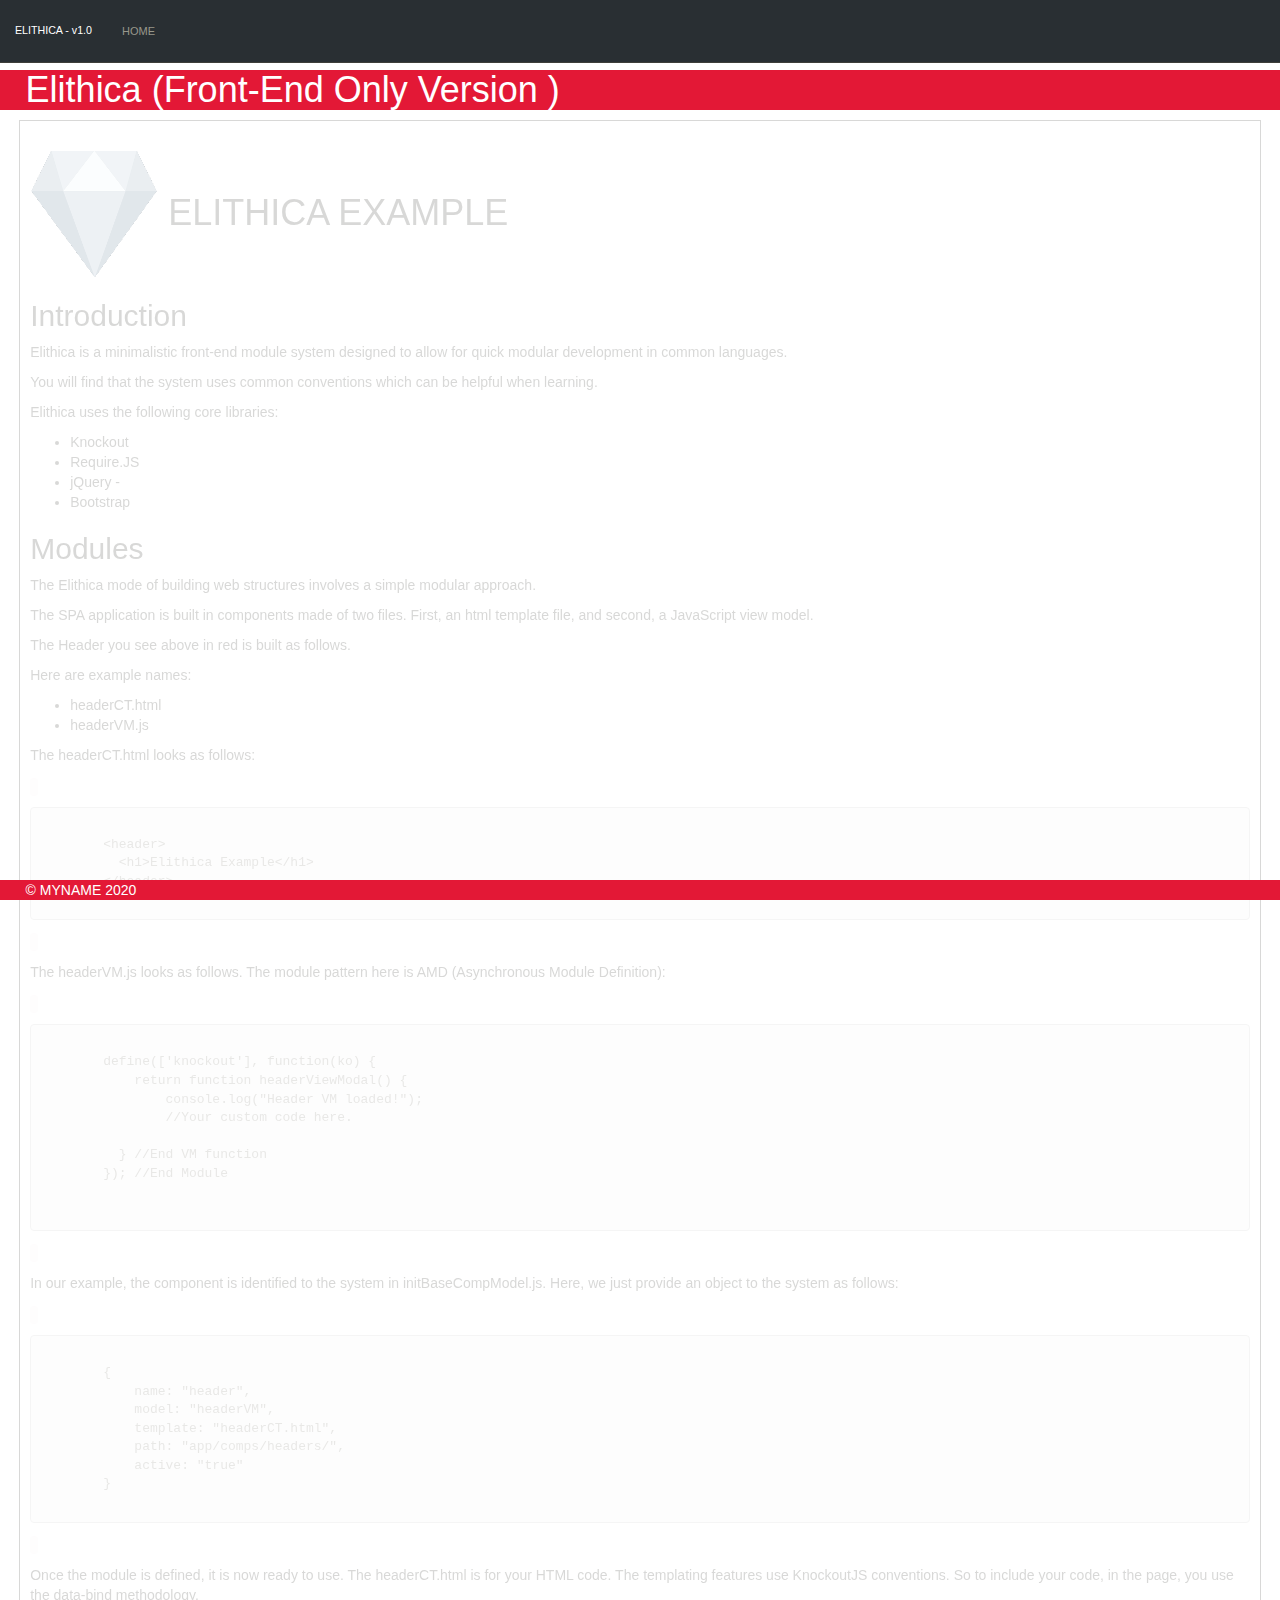
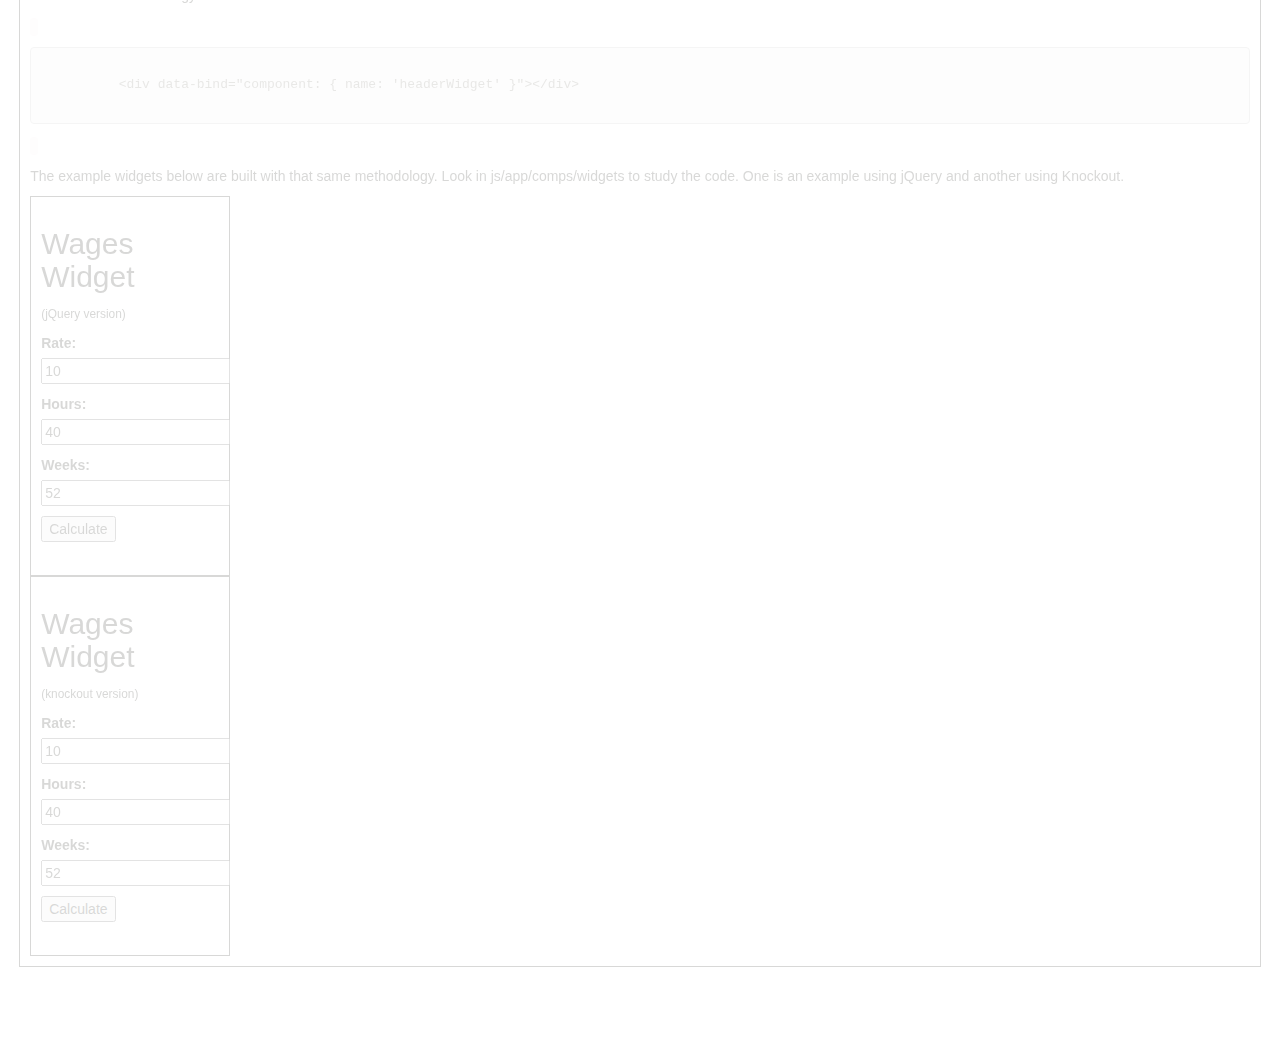
<file: index.html>
<!DOCTYPE html>
<html lang="en" dir="ltr">
  <head>
    <meta charset="utf-8">
    <title>ELITHICA EXAMPLE</title>
    <meta name="viewport" content="width=device-width, initial-scale=1">
    <meta http-equiv="X-UA-Compatible" content="IE=edge" />
    <link rel="stylesheet" type="text/css" href="css/themes/sandstone/bootstrap.css" id="bootstrapTheme" media="all">
    <link rel="stylesheet" type="text/css" href="css/fontawesome.css" media="all">
    <link rel="stylesheet" type="text/css" href="css/global.css" media="all">
    <link rel="icon" type="image/ico" href="img/logo/elithica-favicon-16x16.png">
    <link rel="icon" type="image/ico" href="img/logo/">
    <base href="elithica">
  </head>
  <!--
    All front-end loading is sent through a component called body
    See js/app/comps/body to see the component nesting therein.
  -->
  <body data-bind="component: { name: 'body' }">
  <script type="text/javascript" data-main="js/app/sys/config/init/init.js" src="js/require.js"></script>
  </body>
</html>
</file>
<file: css/global.css>
body{

}

a{
  color: #E31836;
}

.btn-primary, .btn-primary:hover, .btn-primary:active, .btn-primary:visited {
    background-color: #E31836 !important;
}

.navbar-default {
    background-color: #292f33;
}

.navbar-brand{
  font-size: 8pt;
}

header{
  min-width:100%;
  margin-top:50px !important;
  background-color: #E31836;
  color:#FFFFFF;
  padding-left: 2%;
}


section{
  /*border:solid 1px #C0C0C0;*/
  max-width:100%;
  margin:0 auto;
  display: flex;
  flex-wrap: wrap; /* disable flex-basis to enable the wrap*/
}

.column{
  border:solid 0px;
  margin:10px;
  flex-grow: 1;
  flex-shrink: 1;
  flex-basis: 0;
}

.sideColumn{
  max-width:250px;
}

footer{
  min-width:100%;
  margin-top:50px !important;
  background-color: #E31836;
  color:#FFFFFF;
  padding-left: 2%;
  position: fixed;
  bottom: 0;
}

main{
  padding-bottom: 30px;
}
main section{
  height: 700px;
}

#kcironfan_logo_1{
  width:240px;
}

/*Jarvis*/
#jarvisModal .modal-content{
  border:solid 1px red;
  background-color: transparent;
  width: 100% !important;
  color:red;
}

#jarvisModal .modal-header{
  background-color: #000;
  opacity: 0.9 !important;
  border-bottom: 0px;
}

#jarvisModal .modal-body{

  border-top:solid 1px red;
  background-color: #000;
  opacity: 0.9 !important;
}


#jarvisModal .modal-footer{
  border-top:solid 1px red;
  background-color: #000;
  opacity: 0.9 !important;
}

#jarvisModal .modal-backdrop.in {
	opacity: 0.9 !important;
}

#jarvisModal .modal-backdrop {
    background-color: #000;
}


#jarvis_left{
  width:20%;
  max-width: 20% !important;
  overflow: hidden;
  height:470px;
}

#jarvis_center{
  text-align: left !important;
  width:80%;
  max-width: 80%;
  overflow: hidden;
}

#jarvis_right{
  width:20%;
  max-width: 20% !important;
  overflow: hidden;
}

/*Jarvis Reactor
#Layer_1{
  text-align: left;
  position: relative;
  margin-left: 0px;
  margin-top: 0px;
}
*/





/*Jarvis Reactor*/

@media (min-width:0px) and (max-width:320px){

  svg {
    max-width: 280px;
    max-height: 280px;
    margin-left: 5%;
  }

}

 @media (min-width:321px) and (max-width:639px){

   svg {
     max-width: 280px;
     max-height: 280px;
     margin-left: 15%;
   }
 }

@media (min-width:640px){

  svg {
    max-width: 280px;
    max-height: 280px;
    margin-left: 20%;
  }

}

.st0, .st1, .st2, .st3 {
  fill: none;
  stroke: #F70606;
  stroke-width: 42;
  stroke-miterlimit: 10;
}

.st0 {
  stroke-dasharray: 12.1947, 12.1947, 12.1947, 12.1947, 12.1947, 12.1947;
}

.st1 {
  stroke-dasharray: 50, 90, 200, 30, 40, 0;
}

.st2 {
  stroke-linecap: square;
  stroke-dasharray: 120, 20, 110, 20, 140;
}

.st3 {
  stroke-width: 16;
  stroke-linecap: square;
}


/*jarvis_matrix*/
.jarvis_matrix canvas {display: block;}


/*JARVIS TALK*/
#vwr{
  /*border: solid 1px #FFF;*/
  margin:5px;
	-moz-box-shadow: inset -12px 0px 50px 50px #000;
	-webkit-box-shadow: inset -12px 0px 50px 50px #000;
	box-shadow: inset -500px -100px 400px 25px rgba(0,0,0,0.25);
	/* Alas, box-shadow is not fully supported by IE < 9 */
}
#pg{
  position:relative;
  height:90%;
}
#txt{
  position:absolute;
  bottom:0px;
  display:list-item;
  padding-right:50px;
}
#inp{
  position:absolute;
  border:0;
  outline:none;
  width:100%;
  height:50px;
  background:none;
  caret-color: #111;
}
#txt,
#inp{
  font-family:VT323;
  text-transform:uppercase;
  line-height:25px;
  font-size:25px;
  mix-blend-mode: difference;
  opacity:0.75;
  color:red;
  text-shadow: 0 0 2px rgba(250,0,0,0.88);
}

#gli{
  -webkit-animation: giggle 0.1s ease infinite;
          animation: giggle 0.1s ease infinite;
  position:absolute;
  top:0;
  bottom:0;
  left:0;
  right:0;
  overflow:hidden;
  margin:5px;
}
b{
  display:inline-block;
  -webkit-animation: worser .13s ease infinite;
          animation: worser .13s ease infinite;
  font-weight:normal;
}
i{
  font-family: Courier;
  font-style:normal;
  color:red;
  text-shadow: 0 0 4px rgba(250,0,0,0.75);
}

@-webkit-keyframes giggle {
  0%, 100% {
    -webkit-transform: translateY(-0.35px);
            transform: translateY(-0.35px);
  }
  50% {
    -webkit-transform: translateY(0.35px);
            transform: translateY(0.35px);
  }
}

@keyframes giggle {
  0%, 100% {
    -webkit-transform: translateY(-0.35px);
            transform: translateY(-0.35px);
  }
  50% {
    -webkit-transform: translateY(0.35px);
            transform: translateY(0.35px);
  }
}
@-webkit-keyframes worser {
  0%, 100% {
    -webkit-transform: translateY(-.33px);
            transform: translateY(-.33px);
  }
  50% {
    -webkit-transform: translateY(.33px);
            transform: translateY(.33px);
  }
}

@keyframes worser {
  0%, 100% {
    -webkit-transform: translateY(-.33px);
            transform: translateY(-.33px);
  }
  50% {
    -webkit-transform: translateY(.33px);
            transform: translateY(.33px);
  }
}
@-webkit-keyframes lines {
  0% {
    background-position: 0px 0px;
  }
  100% {
    background-position: 0px 25px;
  }
}
@keyframes lines {
  0% {
    background-position: 0px 0px;
  }
  100% {
    background-position: 0px 25px;
  }
}

.twitterWidget{
  height: 650px;
  max-height: 650px;
  overflow: auto;
}


/* Track */
::-webkit-scrollbar-track {
  box-shadow: inset 0 0 5px grey;
  border-radius: 10px;
  background: gray;
}

/* Handle */
::-webkit-scrollbar-thumb {
  background: red;
  border-radius: 10px;
}

/* Handle on hover */
::-webkit-scrollbar-thumb:hover {
  background: #b30000;
}


#jarvisStats{
  border:solid 1px red;
  width:100%;
  height:300px;
  padding: 5px;
  background-color: #000;
  color:#E31836;
}
</file>
